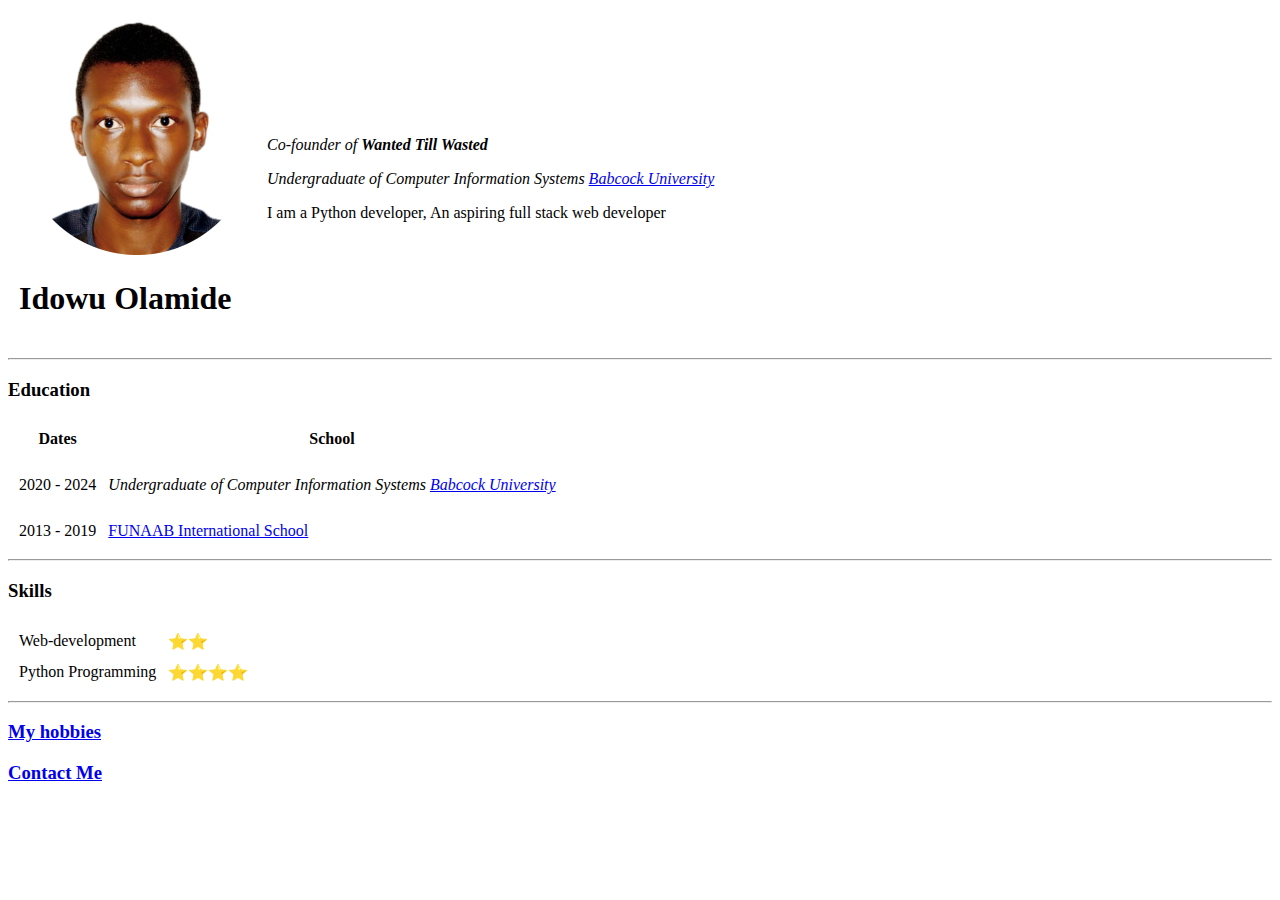
<file: index.html>
<!DOCTYPE html>
<html lang="en" dir="ltr">

<head>
  <meta charset="utf-8">
  <title>Idowu Olamide</title>
  <link ref="stylesheet" href = "css/styles.css">
</head>

<body>
  <table cellspacing = "10">
    <tr>
      <td>
        <img src = "images/lami.png" alt = "Olamide's profile" />
        <h1>Idowu Olamide</h1>
      </td>
      <td>
        <p><em>Co-founder of <strong>Wanted Till Wasted</strong></em></p>
        <p><em>Undergraduate of Computer Information Systems <a href="https://www.babcock.edu.ng/">Babcock University</a></em></p>
        <p>I am a Python developer, An aspiring full stack web developer</p>
      </td>
    </tr>
  </table>

  <hr />

  <h3>Education</h3>
  <table cellspacing = "10">
    <thead>
      <tr>
        <th>Dates</th>
        <th>School</th>
      </tr>
    </thead>
    <tbody>
      <tr>
        <td> 2020 - 2024</td>
        <td><p><em>Undergraduate of Computer Information Systems <a href="https://www.babcock.edu.ng/">Babcock University</em></a></p></td>
     </tr>
     <tr>
        <td>2013 - 2019</td>
        <td><a href = "https://funaab.edu.ng/section/funaab-international-school/">FUNAAB International School</a></td>
    </tr>
    </tbody>

  </table>
  
  <hr />

  <h3>Skills</h3>
  <table cellspacing = "10">
    <tr>
      <td>Web-development</td>
      <td>⭐⭐</td>
    </tr>
    <tr>
      <td>Python Programming</td>
      <td>⭐⭐⭐⭐</td>
    </tr>
  </table>

  <hr />

  <h3><a href = "hobbies.html">My hobbies</a></h3>
  <h3><a href = "contact.html">Contact Me</a></h3>


</body>

</html>
</file>
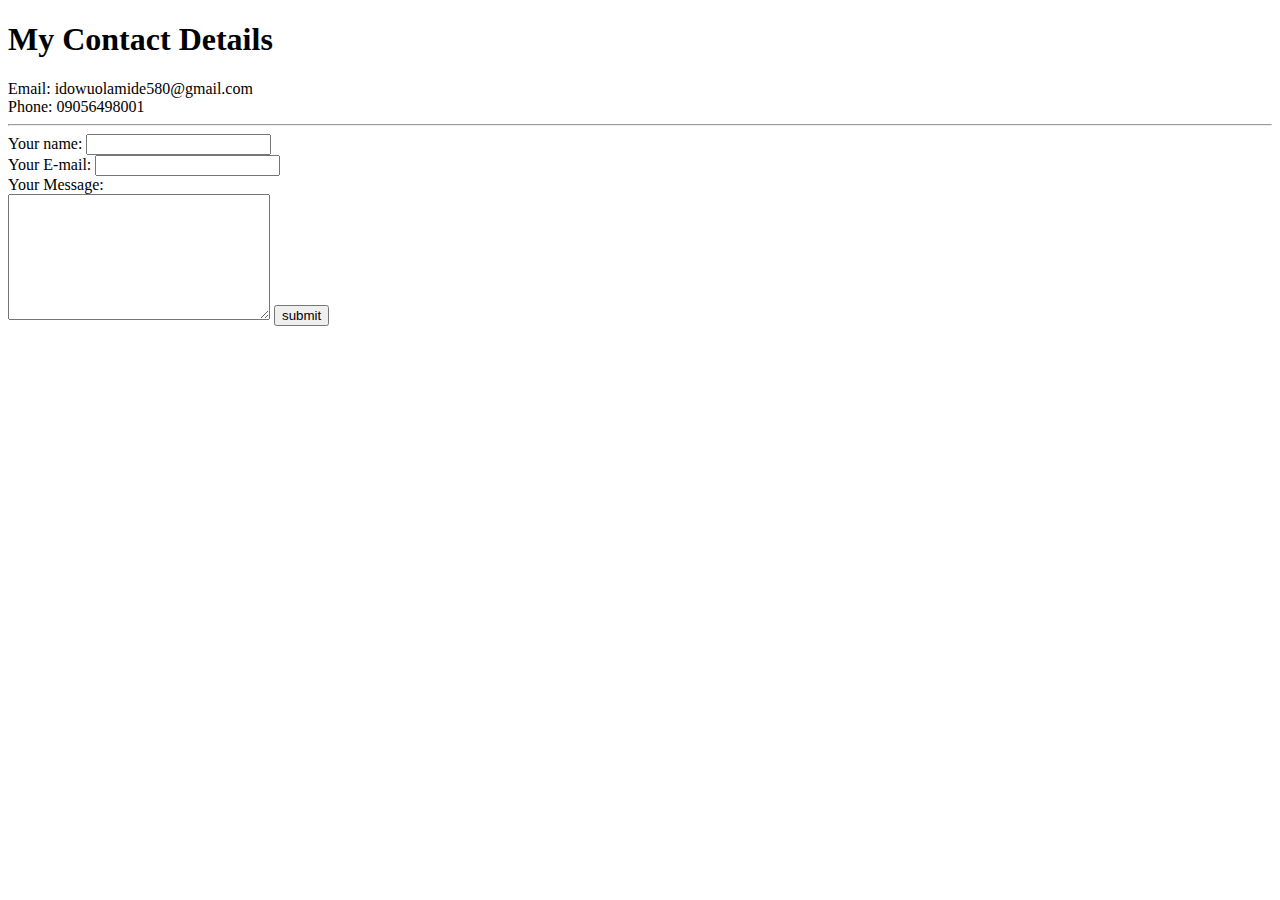
<file: contact.html>
<!DOCTYPE html>
<html lang="en" dir="ltr">
  <head>
    <meta charset="utf-8">
    <title>Contact</title>
  </head>
  <h1>My Contact Details</h1>
  <body>
    Email: idowuolamide580@gmail.com <br>
    Phone: 09056498001
    <hr />
    <form class="" action="mailto:idowuolamide580@gmail.com" method="post">
      <label>Your name:</label>
      <input type="text" name="yourName" value=""><br />
      <label>Your E-mail:</label>
      <input type="email" name="yourEmail" value=""><br />
      <label>Your Message:</label><br />
      <textarea name="name" rows="8" cols="30"></textarea>
      <input type="submit" name="yourMessage" value="submit">
    </form>
  </body>
</html>
</file>
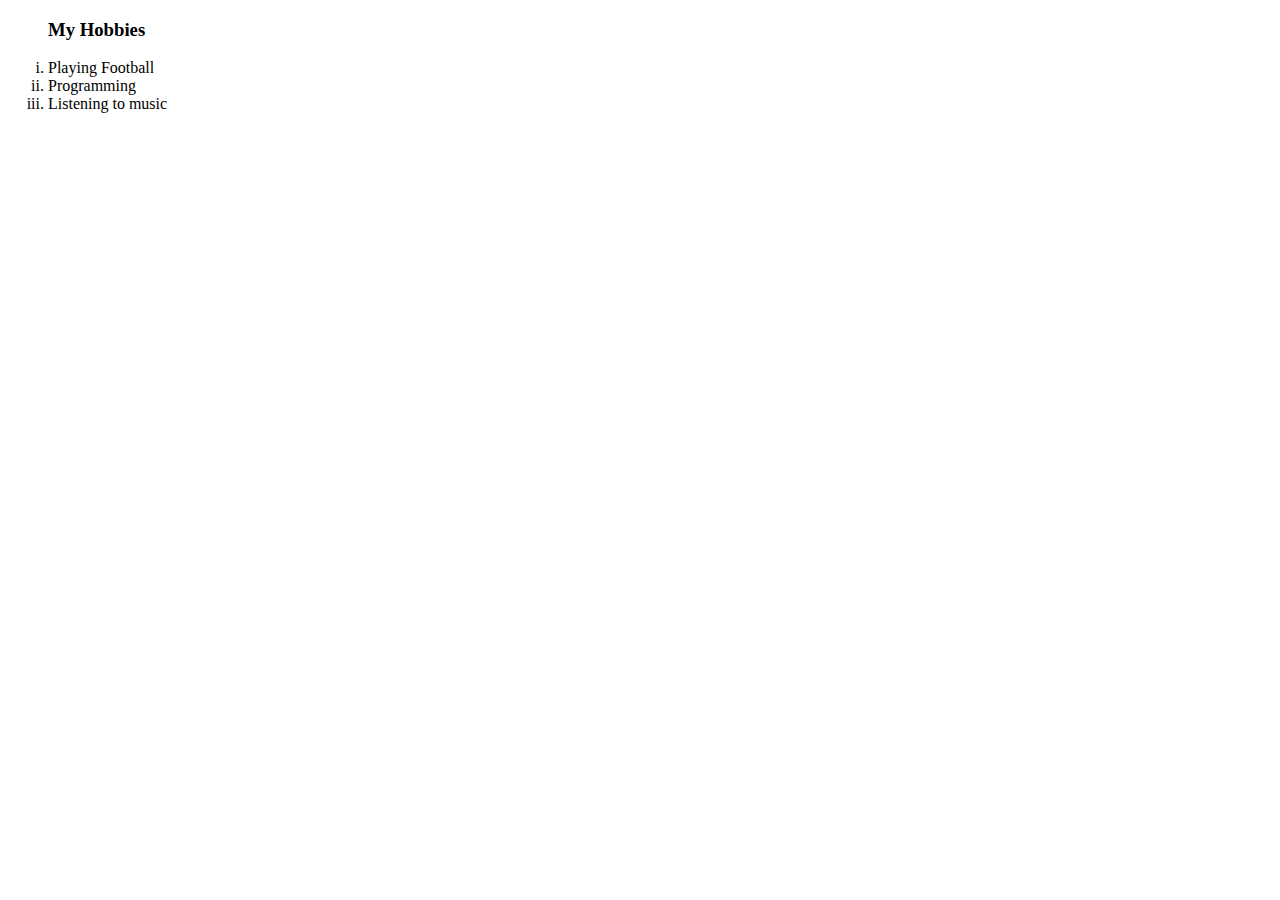
<file: hobbies.html>
<!DOCTYPE html>
<html lang="en" dir="ltr">
  <head>
    <meta charset="utf-8">
    <title>Olamide hobbies</title>
  </head>
  <body>
    <ol type = 'i'>
      <h3>My Hobbies</h3>
      <li>Playing Football</li>
      <li>Programming</li>
      <li>Listening to music</li>
    </ol>
  </body>
</html>
</file>
<file: css/styles.css>
body{
  background-color: silver;

}
</file>
